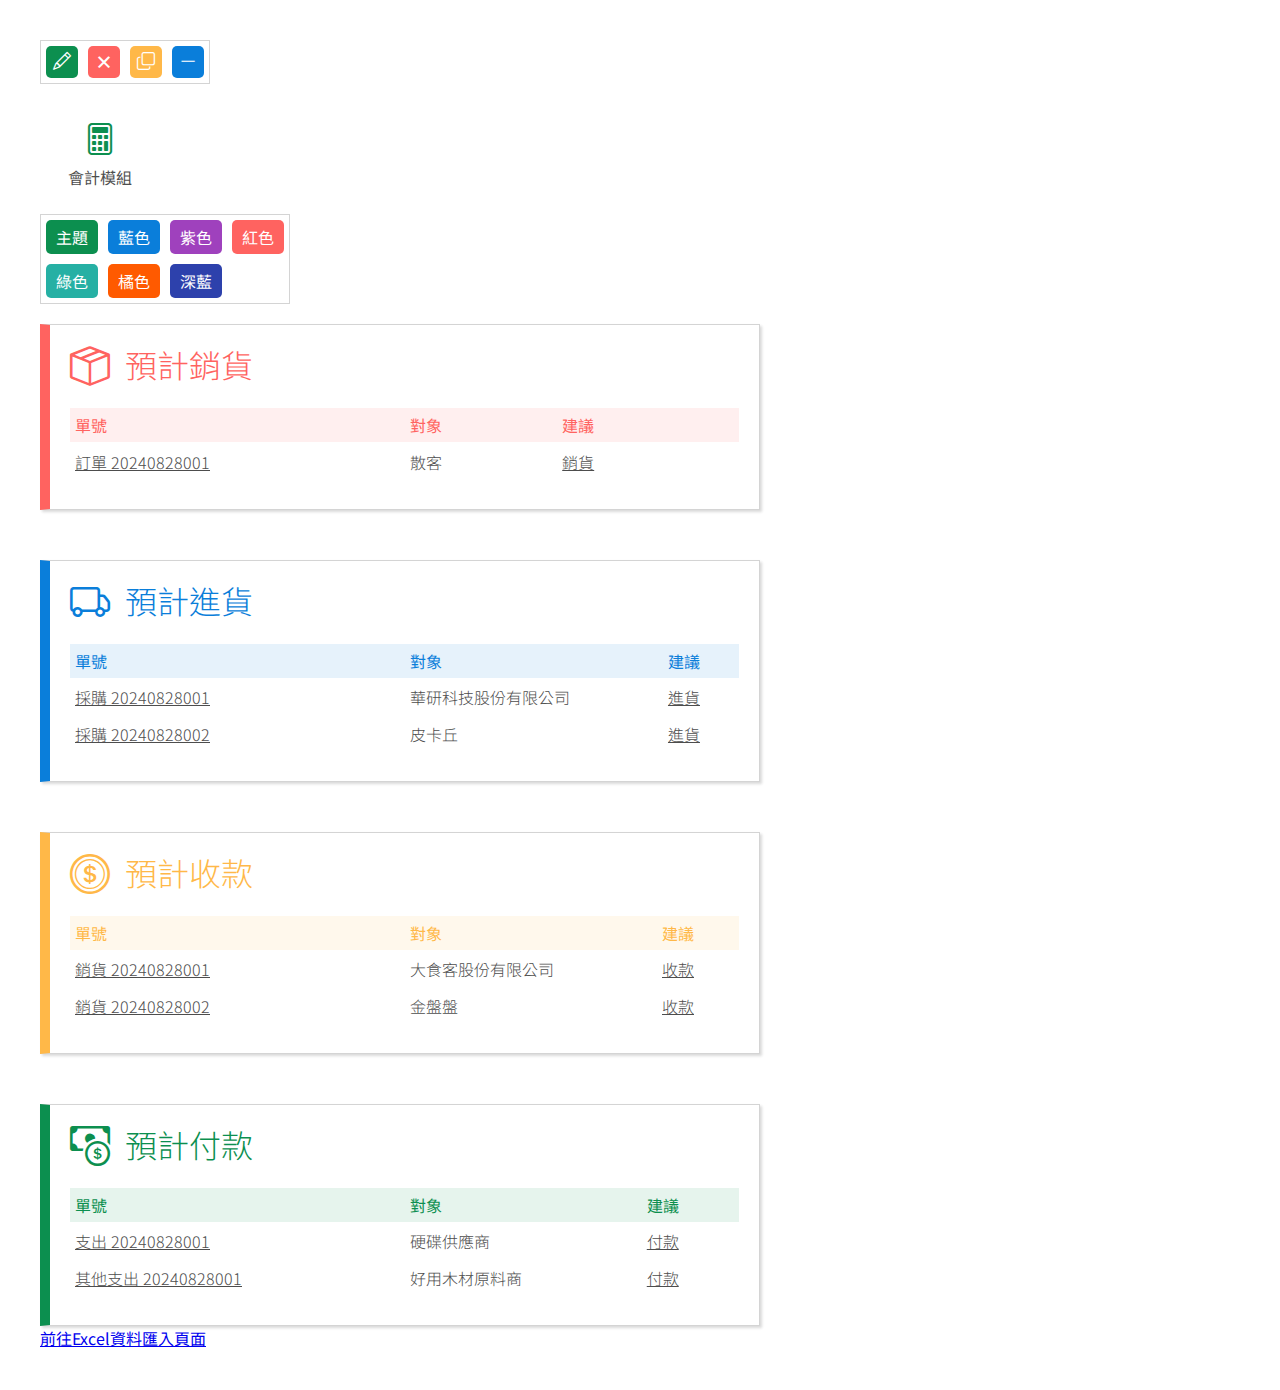
<file: index.html>
<!DOCTYPE html>
<html lang="en">
  <head>
    <meta charset="UTF-8" />
    <meta name="viewport" content="width=device-width, initial-scale=1.0" />
    <title>TEST | UI compponent</title>
    <link rel="preconnect" href="https://fonts.googleapis.com" />
    <link rel="preconnect" href="https://fonts.gstatic.com" crossorigin />
    <link
      href="https://fonts.googleapis.com/css2?family=Noto+Sans+TC:wght@100..900&display=swap"
      rel="stylesheet"
    />
    <link
      rel="stylesheet"
      href="https://cdn-uicons.flaticon.com/2.5.1/uicons-regular-rounded/css/uicons-regular-rounded.css"
    />
    <link
      rel="stylesheet"
      href="https://cdn-uicons.flaticon.com/2.5.1/uicons-bold-rounded/css/uicons-bold-rounded.css"
    />
    <link
      rel="stylesheet"
      href="https://cdn-uicons.flaticon.com/2.5.1/uicons-solid-rounded/css/uicons-solid-rounded.css"
    />
    <link
      rel="stylesheet"
      href="https://cdn.jsdelivr.net/npm/bootstrap-icons@1.11.3/font/bootstrap-icons.min.css"
    />
    <link rel="stylesheet" href="./styles/style.css" />
  </head>
  <body data-theme="main">
    <div class="btn_box btn_box_normal">
      <div class="lt_btn lt_btn_green" title="編輯">
        <i class="bi bi-pencil"></i>
      </div>
      <div class="lt_btn lt_btn_red" title="刪除">
        <!-- <i class="bi bi-x-lg"></i> -->
        <span>&times;</span>
      </div>
      <div class="lt_btn lt_btn_yellow" title="複製">
        <i class="bi bi-copy"></i>
      </div>
      <div class="lt_btn lt_btn_blue" title="停止訂單">
        <i class="bi bi-dash-lg"></i>
      </div>
    </div>
    <div class="link_btn">
      <i class="bi bi-calculator"></i>
      <span>會計模組</span>
    </div>
    <div class="btn_box btn_box_large">
      <div class="md_btn md_btn_main">
        <span>主題</span>
      </div>
      <div class="md_btn md_btn_blue">
        <span>藍色</span>
      </div>
      <div class="md_btn md_btn_purple">
        <span>紫色</span>
      </div>
      <div class="md_btn md_btn_red">
        <span>紅色</span>
      </div>
      <div class="md_btn md_btn_green">
        <span>綠色</span>
      </div>
      <div class="md_btn md_btn_orange">
        <span>橘色</span>
      </div>
      <div class="md_btn md_btn_blue-2">
        <span>深藍</span>
      </div>
    </div>
    <section class="bookmark">
      <div class="bookmark bookmark_red">
        <div class="main">
          <div class="title">
            <i class="bi bi-box-seam"></i>
            <span>預計銷貨</span>
          </div>
          <table>
            <tr>
              <th class="first">單號</th>
              <th>對象</th>
              <th>建議</th>
            </tr>
            <tr>
              <td>
                <a href="#">訂單 20240828001</a>
              </td>
              <td>散客</td>
              <td><a href="#">銷貨</a></td>
            </tr>
          </table>
        </div>
      </div>
      <div class="bookmark bookmark_blue">
        <div class="main">
          <div class="title">
            <i class="bi bi-truck"></i>
            <span>預計進貨</span>
          </div>
          <table>
            <tr>
              <th class="first">單號</th>
              <th>對象</th>
              <th>建議</th>
            </tr>
            <tr>
              <td>
                <a href="#">採購 20240828001</a>
              </td>
              <td>華研科技股份有限公司</td>
              <td><a href="#">進貨</a></td>
            </tr>
            <tr>
              <td>
                <a href="#">採購 20240828002</a>
              </td>
              <td>皮卡丘</td>
              <td><a href="#">進貨</a></td>
            </tr>
          </table>
        </div>
      </div>
      <div class="bookmark bookmark_yellow">
        <div class="main">
          <div class="title">
            <i class="bi bi-coin"></i>
            <span>預計收款</span>
          </div>
          <table>
            <tr>
              <th class="first">單號</th>
              <th>對象</th>
              <th>建議</th>
            </tr>
            <tr>
              <td>
                <a href="#">銷貨 20240828001</a>
              </td>
              <td>大食客股份有限公司</td>
              <td><a href="#">收款</a></td>
            </tr>
            <tr>
              <td>
                <a href="#">銷貨 20240828002</a>
              </td>
              <td>金盤盤</td>
              <td><a href="#">收款</a></td>
            </tr>
          </table>
        </div>
      </div>
      <div class="bookmark bookmark_green">
        <div class="main">
          <div class="title">
            <i class="bi bi-cash-coin"></i>
            <span>預計付款</span>
          </div>
          <table>
            <tr>
              <th class="first">單號</th>
              <th>對象</th>
              <th>建議</th>
            </tr>
            <tr>
              <td>
                <a href="#">支出 20240828001</a>
              </td>
              <td>硬碟供應商</td>
              <td><a href="#">付款</a></td>
            </tr>
            <tr>
              <td>
                <a href="#">其他支出 20240828001</a>
              </td>
              <td>好用木材原料商</td>
              <td><a href="#">付款</a></td>
            </tr>
          </table>
        </div>
      </div>
    </section>

    <a href="./excel.html">前往Excel資料匯入頁面</a>
    <script src="./app.js"></script>
  </body>
</html>
</file>
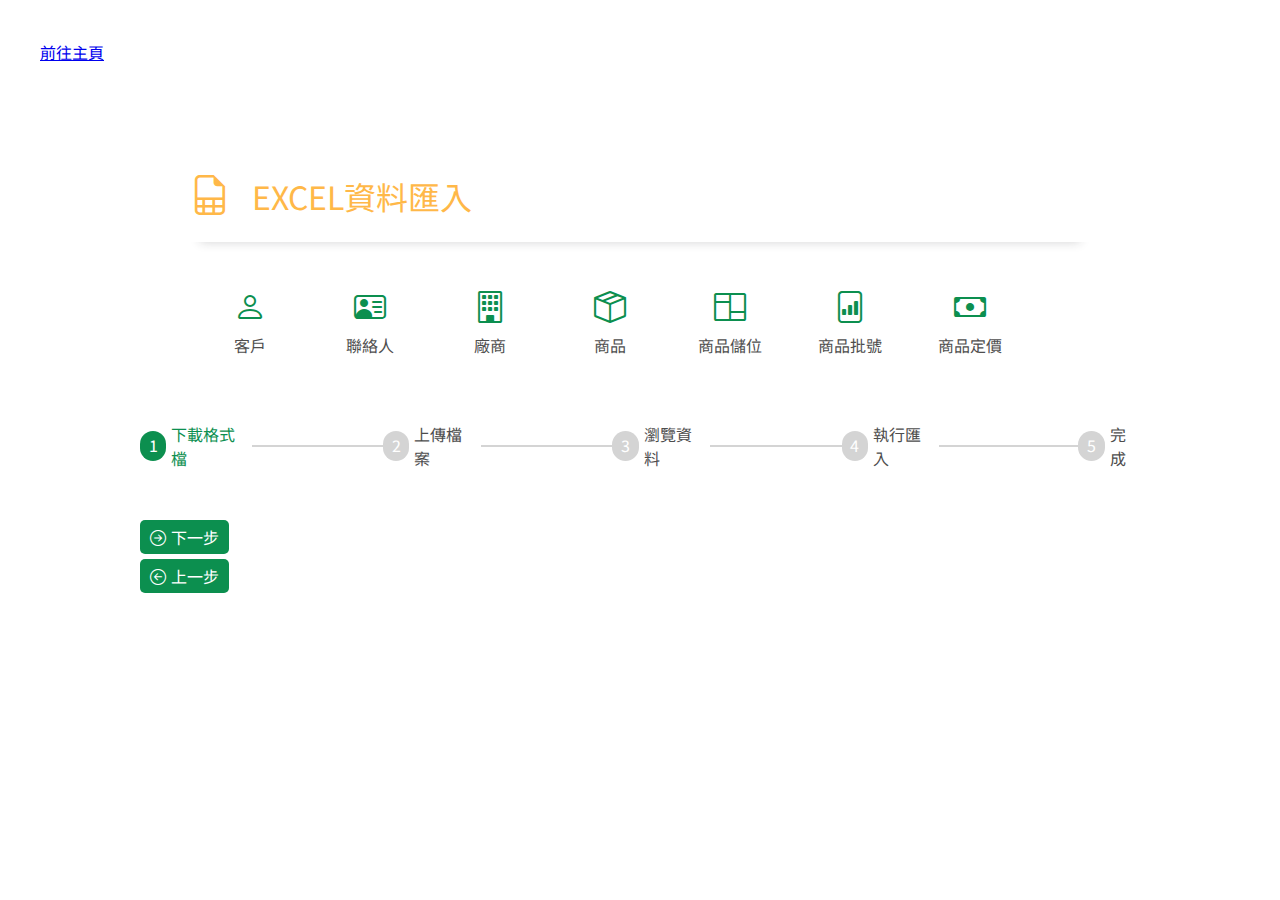
<file: excel.html>
<!DOCTYPE html>
<html lang="en">
  <head>
    <meta charset="UTF-8" />
    <meta name="viewport" content="width=device-width, initial-scale=1.0" />
    <title>TEST | EXCEL資料匯入</title>
    <link rel="preconnect" href="https://fonts.googleapis.com" />
    <link rel="preconnect" href="https://fonts.gstatic.com" crossorigin />
    <link
      href="https://fonts.googleapis.com/css2?family=Noto+Sans+TC:wght@100..900&display=swap"
      rel="stylesheet"
    />
    <link
      rel="stylesheet"
      href="https://cdn.jsdelivr.net/npm/bootstrap-icons@1.11.3/font/bootstrap-icons.min.css"
    />
    <link rel="stylesheet" href="./styles/style.css" />
  </head>
  <body data-theme="main">
    <a href="./index.html">前往主頁</a>

    <section class="navLink">
      <div class="title">
        <i class="bi bi-file-earmark-spreadsheet"></i>
        EXCEL資料匯入
      </div>
      <div class="link_btn_box">
        <div class="link_btn">
          <i class="bi bi-person"></i>
          <span>客戶</span>
        </div>
        <div class="link_btn">
          <i class="bi bi-person-vcard"></i>
          <span>聯絡人</span>
        </div>
        <div class="link_btn">
          <i class="bi bi-building"></i>
          <span>廠商</span>
        </div>
        <div class="link_btn">
          <i class="bi bi-box-seam"></i>
          <span>商品</span>
        </div>
        <div class="link_btn">
          <i class="bi bi-columns"></i>
          <span>商品儲位</span>
        </div>
        <div class="link_btn">
          <i class="bi bi-file-bar-graph"></i>
          <span>商品批號</span>
        </div>
        <div class="link_btn">
          <i class="bi bi-cash"></i>
          <span>商品定價</span>
        </div>
      </div>
    </section>

    <section class="progress">
      <div class="step step_active">
        <div class="number">1</div>
        <span>下載格式檔</span>
      </div>
      <div class="step">
        <div class="bar"></div>
        <div class="number">2</div>
        <span>上傳檔案</span>
      </div>
      <div class="step">
        <div class="bar"></div>
        <div class="number">3</div>
        <span>瀏覽資料</span>
      </div>
      <div class="step">
        <div class="bar"></div>
        <div class="number">4</div>
        <span>執行匯入</span>
      </div>
      <div class="step">
        <div class="bar"></div>
        <div class="number">5</div>
        <span>完成</span>
      </div>
    </section>
    <div class="container">
      <div
        role="button"
        class="md_btn md_btn_main"
        style="margin-bottom: 5px"
        id="next"
      >
        <i class="bi bi-arrow-right-circle"></i><span>下一步</span>
      </div>
      <div role="button" class="md_btn md_btn_main" id="back">
        <i class="bi bi-arrow-left-circle"></i><span>上一步</span>
      </div>
    </div>

    <script src="./app2.js"></script>
  </body>
</html>
</file>
<file: styles/style.css>
@charset "UTF-8";
* {
  padding: 0;
  margin: 0;
  box-sizing: border-box;
}

html {
  font-size: 62.5%;
}

body {
  padding: 4rem;
  font-family: "Noto Sans TC", sans-serif;
  font-size: 1.6rem;
}
@media screen and (max-width: 500px) {
  body {
    padding: 2rem;
  }
}
body a::-moz-selection {
  color: #fff;
  background-color: #2d41ac;
}
body a::selection {
  color: #fff;
  background-color: #2d41ac;
}

section.bookmark {
  display: flex;
  flex-wrap: wrap;
  gap: 5rem;
}

div.bookmark {
  font-size: 3.2rem;
  font-weight: 300;
  min-width: 47.5%;
  border: 1px solid #d4d4d4;
  padding: 1rem 2rem 3rem 2rem;
  box-shadow: rgba(0, 0, 0, 0.15) 1.95px 1.95px 2.6px;
}
div.bookmark .title {
  margin-bottom: 15px;
  display: flex;
  align-items: center;
  gap: 15px;
}
div.bookmark .title i {
  font-size: 4rem;
}
div.bookmark table {
  color: #4d4d4d;
  font-size: 1.6rem;
  width: 100%;
  text-align: left;
  border-collapse: collapse;
}
div.bookmark table th,
div.bookmark table td {
  padding: 5px;
  min-width: 30%;
}
div.bookmark table th a,
div.bookmark table td a {
  color: #4d4d4d;
}
div.bookmark table th.first,
div.bookmark table td.first {
  width: 50%;
}
div.bookmark table th {
  font-weight: 400;
}
div.bookmark table td {
  padding-top: 7.5px;
}
div.bookmark table td:last-child {
  min-width: 5rem;
}
div.bookmark_red {
  border-left: 10px solid #ff6360;
  color: #ff6360;
}
div.bookmark_red table th {
  background-color: rgba(255, 99, 96, 0.1);
  color: #ff6360;
}
div.bookmark_blue {
  border-left: 10px solid #0a7eda;
  color: #0a7eda;
}
div.bookmark_blue table th {
  background-color: rgba(10, 126, 218, 0.1);
  color: #0a7eda;
}
div.bookmark_yellow {
  border-left: 10px solid #ffb848;
  color: #ffb848;
}
div.bookmark_yellow table th {
  background-color: rgba(255, 184, 72, 0.1);
  color: #ffb848;
}
div.bookmark_green {
  border-left: 10px solid #0c8f4f;
  color: #0c8f4f;
}
div.bookmark_green table th {
  background-color: rgba(12, 143, 79, 0.1);
  color: #0c8f4f;
}
@media screen and (max-width: 1300px) {
  div.bookmark {
    min-width: 60%;
  }
}
@media screen and (max-width: 1100px) {
  div.bookmark {
    min-width: 80%;
  }
}
@media screen and (max-width: 800px) {
  div.bookmark {
    min-width: 100%;
  }
}

.btn_box {
  display: flex;
  flex-wrap: wrap;
  padding: 0.5rem;
  border: 1px solid #d4d4d4;
  gap: 1rem;
  margin-bottom: 2rem;
}
.btn_box_mini {
  width: 7.5rem;
}
.btn_box_small {
  width: 12.5rem;
}
.btn_box_normal {
  width: 17rem;
}
.btn_box_large {
  width: 25rem;
}

.lt_btn {
  display: flex;
  align-items: center;
  justify-content: center;
  width: 3.2rem;
  height: 3.2rem;
  color: #fff;
  font-weight: 800;
  font-size: 1.8rem;
  padding: 0.5rem 1rem;
  border-radius: 5px;
  transition: all 0.3s;
  position: relative;
}
.lt_btn_green {
  background-color: #0c8f4f;
}
.lt_btn_green:hover {
  background-color: rgba(12, 143, 79, 0.8);
}
.lt_btn_green span::-moz-selection {
  background-color: inherit;
}
.lt_btn_green span::selection {
  background-color: inherit;
}
.lt_btn_blue {
  background-color: #0a7eda;
}
.lt_btn_blue:hover {
  background-color: rgba(10, 126, 218, 0.8);
}
.lt_btn_blue span::-moz-selection {
  background-color: inherit;
}
.lt_btn_blue span::selection {
  background-color: inherit;
}
.lt_btn_red {
  background-color: #ff6360;
}
.lt_btn_red:hover {
  background-color: rgba(255, 99, 96, 0.8);
}
.lt_btn_red span::-moz-selection {
  background-color: inherit;
}
.lt_btn_red span::selection {
  background-color: inherit;
}
.lt_btn_yellow {
  background-color: #ffb848;
}
.lt_btn_yellow:hover {
  background-color: rgba(255, 184, 72, 0.8);
}
.lt_btn_yellow span::-moz-selection {
  background-color: inherit;
}
.lt_btn_yellow span::selection {
  background-color: inherit;
}
.lt_btn i {
  color: #fff;
  position: absolute;
  transform: translateY(-2px);
}
.lt_btn span {
  position: absolute;
  transform: translateY(-1px);
}
.lt_btn:hover {
  cursor: pointer;
}

.md_btn {
  border-radius: 5px;
  color: #fff;
  padding: 0.5rem 1rem;
  transition: all 0.3s;
  text-align: center;
  width: -moz-max-content;
  width: max-content;
  white-space: inherit;
  display: flex;
  gap: 5px;
}
.md_btn_main {
  background-color: #0c8f4f;
}
.md_btn_main:hover {
  background-color: rgba(12, 143, 79, 0.8);
}
.md_btn_main span::-moz-selection {
  background-color: inherit;
}
.md_btn_main span::selection {
  background-color: inherit;
}
.md_btn_blue {
  background-color: #0a7eda;
}
.md_btn_blue:hover {
  background-color: rgba(10, 126, 218, 0.8);
}
.md_btn_blue span::-moz-selection {
  background-color: inherit;
}
.md_btn_blue span::selection {
  background-color: inherit;
}
.md_btn_purple {
  background-color: #9f41bd;
}
.md_btn_purple:hover {
  background-color: rgba(159, 65, 189, 0.8);
}
.md_btn_purple span::-moz-selection {
  background-color: inherit;
}
.md_btn_purple span::selection {
  background-color: inherit;
}
.md_btn_red {
  background-color: #ff6360;
}
.md_btn_red:hover {
  background-color: rgba(255, 99, 96, 0.8);
}
.md_btn_red span::-moz-selection {
  background-color: inherit;
}
.md_btn_red span::selection {
  background-color: inherit;
}
.md_btn_green {
  background-color: #26b0a4;
}
.md_btn_green:hover {
  background-color: rgba(38, 176, 164, 0.8);
}
.md_btn_green span::-moz-selection {
  background-color: inherit;
}
.md_btn_green span::selection {
  background-color: inherit;
}
.md_btn_orange {
  background-color: #ff5a00;
}
.md_btn_orange:hover {
  background-color: rgba(255, 90, 0, 0.8);
}
.md_btn_orange span::-moz-selection {
  background-color: inherit;
}
.md_btn_orange span::selection {
  background-color: inherit;
}
.md_btn_blue-2 {
  background-color: #2d41ac;
}
.md_btn_blue-2:hover {
  background-color: rgba(45, 65, 172, 0.8);
}
.md_btn_blue-2 span::-moz-selection {
  background-color: inherit;
}
.md_btn_blue-2 span::selection {
  background-color: inherit;
}
.md_btn:hover {
  cursor: pointer;
}

[data-theme] .link_btn {
  display: flex;
  flex-direction: column;
  width: 10rem;
  height: 10rem;
  background-color: #fff;
  border: none;
  border-radius: 3px;
  margin: 1rem;
  transition: all 0.3s;
  align-items: center;
  justify-content: center;
}
[data-theme] .link_btn i {
  font-size: 3.2rem;
  transform: translateY(-5px);
}
[data-theme] .link_btn span {
  display: inline-block;
  font-size: 1.6rem;
  color: #4e4e4e;
}
[data-theme] .link_btn:hover {
  box-shadow: rgba(0, 0, 0, 0.35) 0px 5px 15px;
  cursor: pointer;
}
[data-theme] .link_btn:hover i,
[data-theme] .link_btn:hover span {
  color: #fff;
}

[data-theme=main] .link_btn i {
  color: #0c8f4f;
}
[data-theme=main] .link_btn:hover {
  background-color: #0c8f4f;
}

[data-theme=blue] .link_btn i {
  color: #0a7eda;
}
[data-theme=blue] .link_btn:hover {
  background-color: #0a7eda;
}

[data-theme=purple] .link_btn i {
  color: #9f41bd;
}
[data-theme=purple] .link_btn:hover {
  background-color: #9f41bd;
}

[data-theme=red] .link_btn i {
  color: #ff6360;
}
[data-theme=red] .link_btn:hover {
  background-color: #ff6360;
}

[data-theme=green] .link_btn i {
  color: #26b0a4;
}
[data-theme=green] .link_btn:hover {
  background-color: #26b0a4;
}

[data-theme=orange] .link_btn i {
  color: #ff5a00;
}
[data-theme=orange] .link_btn:hover {
  background-color: #ff5a00;
}

[data-theme=blue-2] .link_btn i {
  color: #2d41ac;
}
[data-theme=blue-2] .link_btn:hover {
  background-color: #2d41ac;
}

[title=編輯]:hover::before, [title=編輯]:hover::after {
  visibility: visible;
  opacity: 1;
  cursor: default;
}
[title=編輯]:hover::before {
  transform: translateY(150%);
}
[title=編輯]:hover::after {
  transform: translateY(300%);
}
[title=編輯]::before, [title=編輯]::after {
  position: absolute;
  display: block;
  text-align: center;
  z-index: 1;
  opacity: 0;
  visibility: hidden;
  transition: all 0.3s;
}
[title=編輯]::before {
  content: "編輯";
  padding: 0.15rem 0.5rem 0.3rem 0.5rem;
  font-size: 1.4rem;
  font-weight: 300;
  min-width: -moz-max-content;
  min-width: max-content;
  background-color: black;
  transform: translateY(140%);
}
[title=編輯]::after {
  content: "";
  width: 0rem;
  height: 0rem;
  border-left: 0.75rem solid transparent;
  border-right: 0.75rem solid transparent;
  border-bottom: 0.75rem solid black;
  transform: translateY(250%);
}

[title=刪除]:hover::before, [title=刪除]:hover::after {
  visibility: visible;
  opacity: 1;
  cursor: default;
}
[title=刪除]:hover::before {
  transform: translateY(150%);
}
[title=刪除]:hover::after {
  transform: translateY(300%);
}
[title=刪除]::before, [title=刪除]::after {
  position: absolute;
  display: block;
  text-align: center;
  z-index: 1;
  opacity: 0;
  visibility: hidden;
  transition: all 0.3s;
}
[title=刪除]::before {
  content: "刪除";
  padding: 0.15rem 0.5rem 0.3rem 0.5rem;
  font-size: 1.4rem;
  font-weight: 300;
  min-width: -moz-max-content;
  min-width: max-content;
  background-color: black;
  transform: translateY(140%);
}
[title=刪除]::after {
  content: "";
  width: 0rem;
  height: 0rem;
  border-left: 0.75rem solid transparent;
  border-right: 0.75rem solid transparent;
  border-bottom: 0.75rem solid black;
  transform: translateY(250%);
}

[title=複製]:hover::before, [title=複製]:hover::after {
  visibility: visible;
  opacity: 1;
  cursor: default;
}
[title=複製]:hover::before {
  transform: translateY(150%);
}
[title=複製]:hover::after {
  transform: translateY(300%);
}
[title=複製]::before, [title=複製]::after {
  position: absolute;
  display: block;
  text-align: center;
  z-index: 1;
  opacity: 0;
  visibility: hidden;
  transition: all 0.3s;
}
[title=複製]::before {
  content: "複製";
  padding: 0.15rem 0.5rem 0.3rem 0.5rem;
  font-size: 1.4rem;
  font-weight: 300;
  min-width: -moz-max-content;
  min-width: max-content;
  background-color: black;
  transform: translateY(140%);
}
[title=複製]::after {
  content: "";
  width: 0rem;
  height: 0rem;
  border-left: 0.75rem solid transparent;
  border-right: 0.75rem solid transparent;
  border-bottom: 0.75rem solid black;
  transform: translateY(250%);
}

[title=停止訂單]:hover::before, [title=停止訂單]:hover::after {
  visibility: visible;
  opacity: 1;
  cursor: default;
}
[title=停止訂單]:hover::before {
  transform: translateY(150%);
}
[title=停止訂單]:hover::after {
  transform: translateY(300%);
}
[title=停止訂單]::before, [title=停止訂單]::after {
  position: absolute;
  display: block;
  text-align: center;
  z-index: 1;
  opacity: 0;
  visibility: hidden;
  transition: all 0.3s;
}
[title=停止訂單]::before {
  content: "停止訂單";
  padding: 0.15rem 0.5rem 0.3rem 0.5rem;
  font-size: 1.4rem;
  font-weight: 300;
  min-width: -moz-max-content;
  min-width: max-content;
  background-color: black;
  transform: translateY(140%);
}
[title=停止訂單]::after {
  content: "";
  width: 0rem;
  height: 0rem;
  border-left: 0.75rem solid transparent;
  border-right: 0.75rem solid transparent;
  border-bottom: 0.75rem solid black;
  transform: translateY(250%);
}

section.navLink {
  margin: 10rem 15rem;
  margin-bottom: 2rem;
}
section.navLink .title {
  font-size: 3.2rem;
  color: #ffb848;
  padding-bottom: 2rem;
  box-shadow: rgba(33, 35, 38, 0.2) 0px 10px 10px -10px;
}
section.navLink .title i {
  font-size: 4rem;
  margin-right: 1.5rem;
}
section.navLink .link_btn_box {
  display: flex;
  padding: 2rem 0rem;
  flex-wrap: wrap;
}
@media screen and (max-width: 1000px) {
  section.navLink {
    margin-left: 7.5rem;
    margin-right: 7.5rem;
  }
}
@media screen and (max-width: 600px) {
  section.navLink {
    margin-left: 3rem;
    margin-right: 3rem;
  }
}

section.progress {
  display: flex;
  align-items: center;
  gap: 0.5rem;
  margin: 0rem 10rem 5rem 10rem;
}
section.progress .step {
  display: flex;
  align-items: center;
  gap: 5px;
  color: #4d4d4d;
}
section.progress .step .number {
  color: #fff;
  background-color: #d4d4d4;
  width: 3rem;
  height: 3rem;
  border-radius: 100px;
  display: flex;
  align-items: center;
  justify-content: center;
  padding-bottom: 2px;
}
section.progress .step .bar {
  width: 15rem;
  height: 2px;
  background-color: #d4d4d4;
  transform: translateX(5px);
}
section.progress .step_active {
  color: #0c8f4f;
}
section.progress .step_active .number {
  background-color: #0c8f4f;
}
section.progress .step_active .bar {
  background-color: #0c8f4f;
}
@media screen and (max-width: 1200px) {
  section.progress .step .bar {
    width: 10rem;
  }
}
@media screen and (max-width: 1000px) {
  section.progress .step .bar {
    width: 5rem;
  }
}
@media screen and (max-width: 800px) {
  section.progress .step .number {
    width: 2rem;
    height: 2rem;
  }
}
@media screen and (max-width: 700px) {
  section.progress .step span {
    display: none;
  }
}
@media screen and (max-width: 800px) {
  section.progress {
    margin: 0rem 2rem 5rem 2rem;
  }
}

.container {
  padding: 0rem 10rem;
}
@media screen and (max-width: 800px) {
  .container {
    padding: 0rem 2rem;
  }
}/*# sourceMappingURL=style.css.map */
</file>
